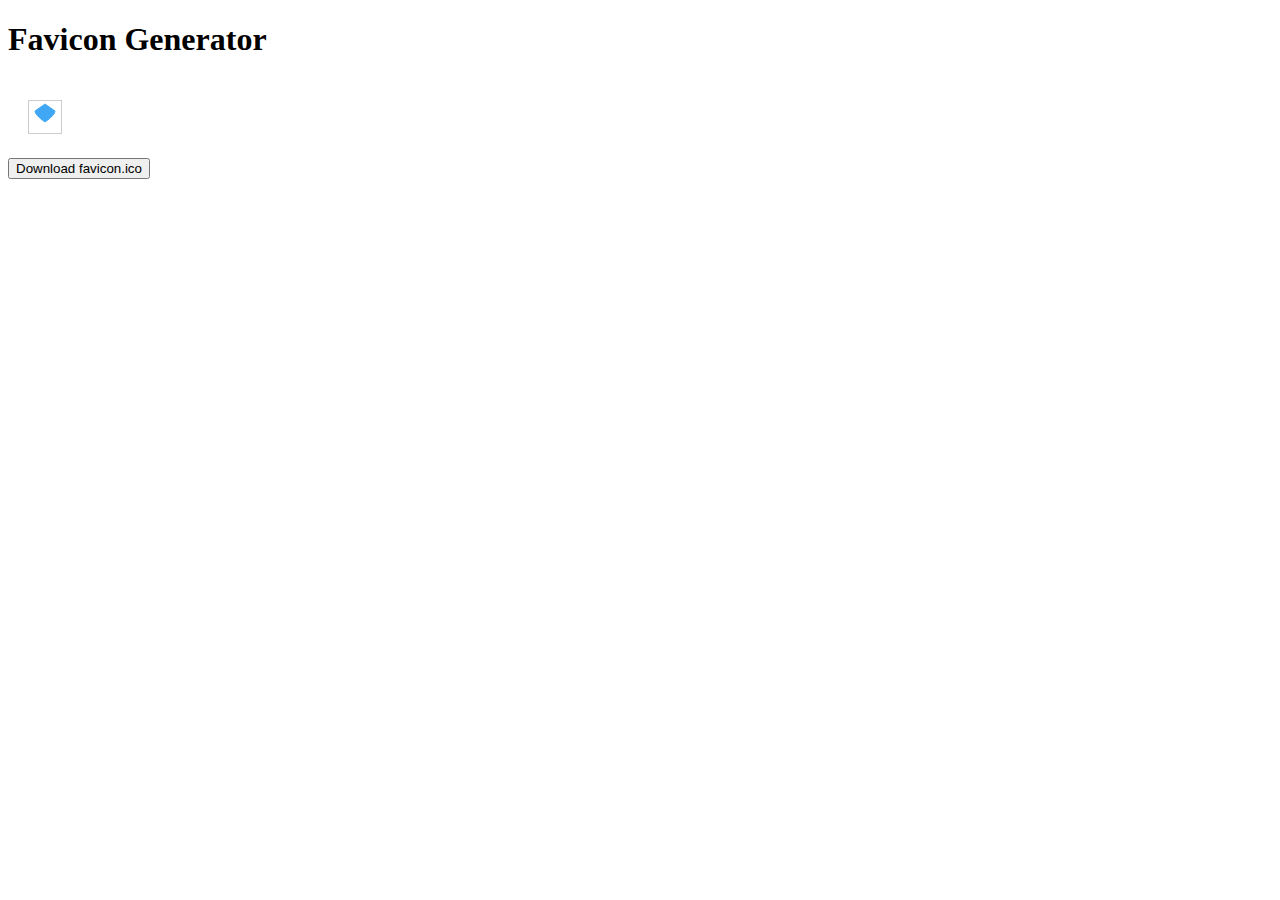
<file: favicon-generator.html>
<!DOCTYPE html>
<html>
<head>
    <title>Favicon Generator</title>
    <style>
        canvas {
            border: 1px solid #ccc;
            margin: 20px;
        }
    </style>
</head>
<body>
    <h1>Favicon Generator</h1>
    <canvas id="faviconCanvas" width="32" height="32"></canvas>
    <br>
    <button onclick="downloadFavicon()">Download favicon.ico</button>
    
    <script>
        const canvas = document.getElementById('faviconCanvas');
        const ctx = canvas.getContext('2d');
        
        // Clear canvas
        ctx.clearRect(0, 0, 32, 32);
        
        // Draw raindrop
        ctx.fillStyle = '#3fa7f4';
        ctx.strokeStyle = '#3fa7f4';
        ctx.lineWidth = 1;
        
        // Create raindrop path
        ctx.beginPath();
        ctx.moveTo(16, 3);
        ctx.quadraticCurveTo(16, 3, 6, 10);
        ctx.quadraticCurveTo(6, 14, 16, 21);
        ctx.quadraticCurveTo(26, 14, 26, 10);
        ctx.quadraticCurveTo(16, 3, 16, 3);
        ctx.closePath();
        
        // Fill and stroke
        ctx.fill();
        ctx.stroke();
        
        function downloadFavicon() {
            const link = document.createElement('a');
            link.download = 'favicon.ico';
            link.href = canvas.toDataURL('image/png');
            link.click();
        }
    </script>
</body>
</html>
</file>
